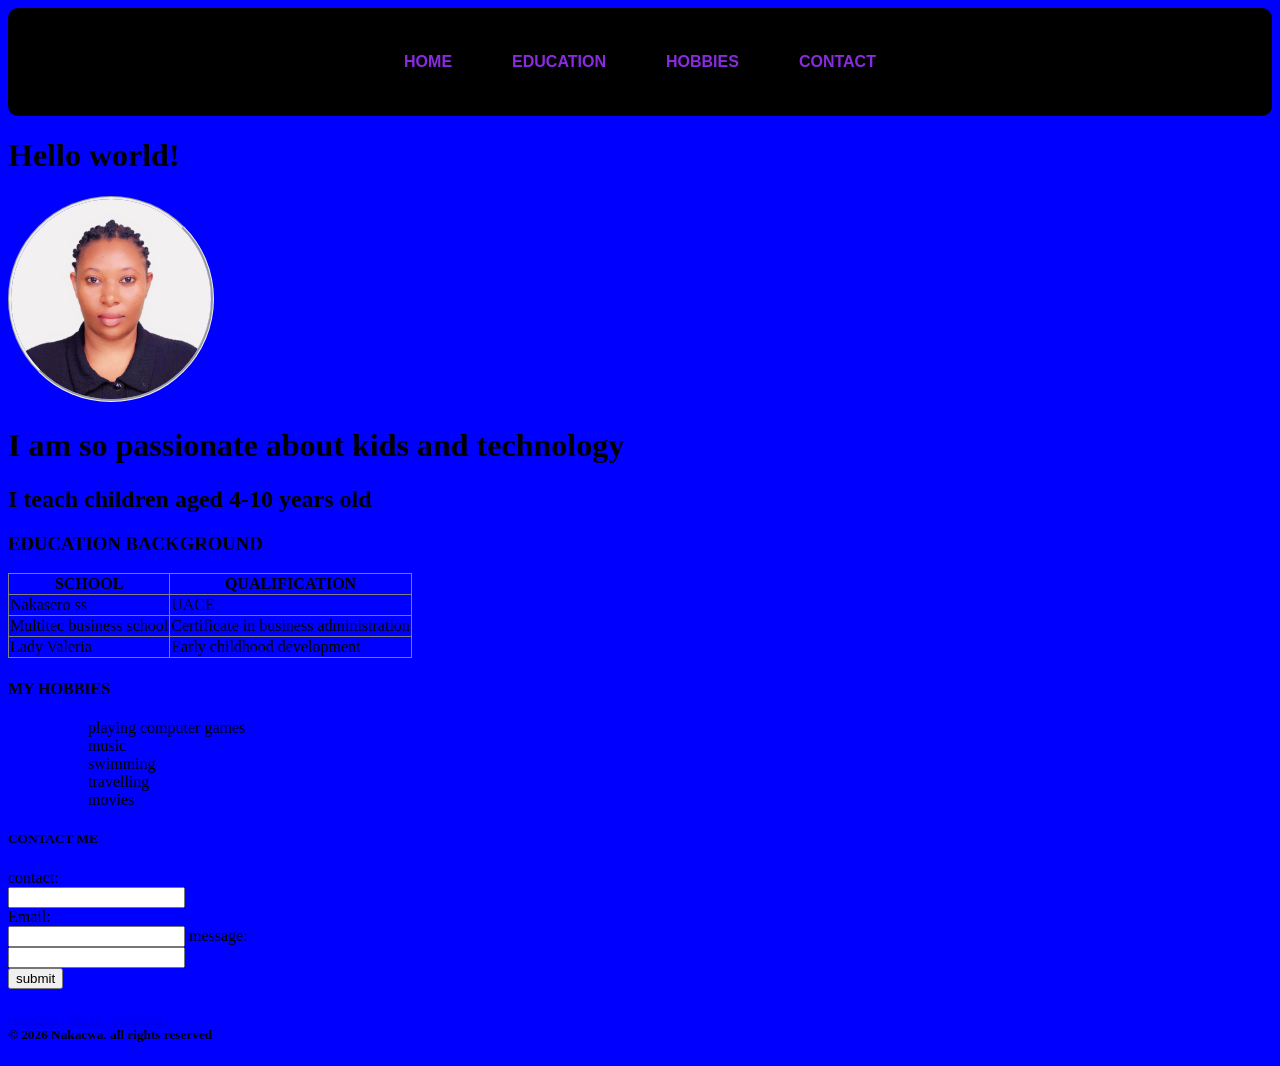
<file: test work/index.html>
<!DOCTYPE html>
<html>
    <head> 
        <title>WELCOME TO MY SITE!</title>
        <link rel="stylesheet" href="style.css"> <link rel="stylesheet" href="style.css">
            <nav>
                    <a href="index.html">HOME</a>
                    <a href="education.html">EDUCATION</a>
                    <a href="hobbies.html">HOBBIES</a>
                    <a href="contact.html">CONTACT</a>
                </nav>

    </head>
        <h1>Hello world!</h1>
        <img src="IMAGE/My pic.jpg.png/unnamed.jpg" width="200px">

        <body>
            <h1>I am so passionate about kids and technology</h1>
            <h2>I teach children aged 4-10 years old</h2>
            <h3> EDUCATION BACKGROUND</h3>
            <table border="1"style="border-collapse: collapse;">
                <tr>
                    <th>SCHOOL</th>
                    <th>QUALIFICATION</th>
                </tr>
                <tr>
                    <td>Nakasero ss</td>
                    <td>UACE</td>

                </tr>
                <tr>
                    <td>Multitec business school</td>
                    <td>Certificate in business administration</td>
                </tr>
                <tr>
                    <td>Lady Valeria</td>
                    <td>Early childhood development</td>
                </tr>
            </table>

            <h4> MY HOBBIES</h4>
            <ul>
                <ul>playing computer games</ul>
                <ul>music</ul>
                <ul>swimming</ul>
                <ul>travelling</ul>
                <ul>movies</ul>

            </ul>
            <h5>CONTACT ME</h5>
            <label for="fname">contact:</label><br>
            <input type="text"id="contact name="fname"><br>
            <label for="1 name">Email:</label><br>
            <input type="text"id="1name"Email="1name"<br>
            <label for="2name">message:</label><br>
            <input type="text"id="2name"message="2name"><br>
            <input type="submit"value="submit">
            <h5/>
            <a href="Shami Shamilah">snapchat.|</a>
            <a href="Shammysham08">tiktok.|</a>
            <a href="Nakacwa Shamilah">facebook.|</a>
            <footer>
                     &COPY; 2026 Nakacwa. all rights reserved
            </footer> 
    </body>
    </head>
</html>
</file>
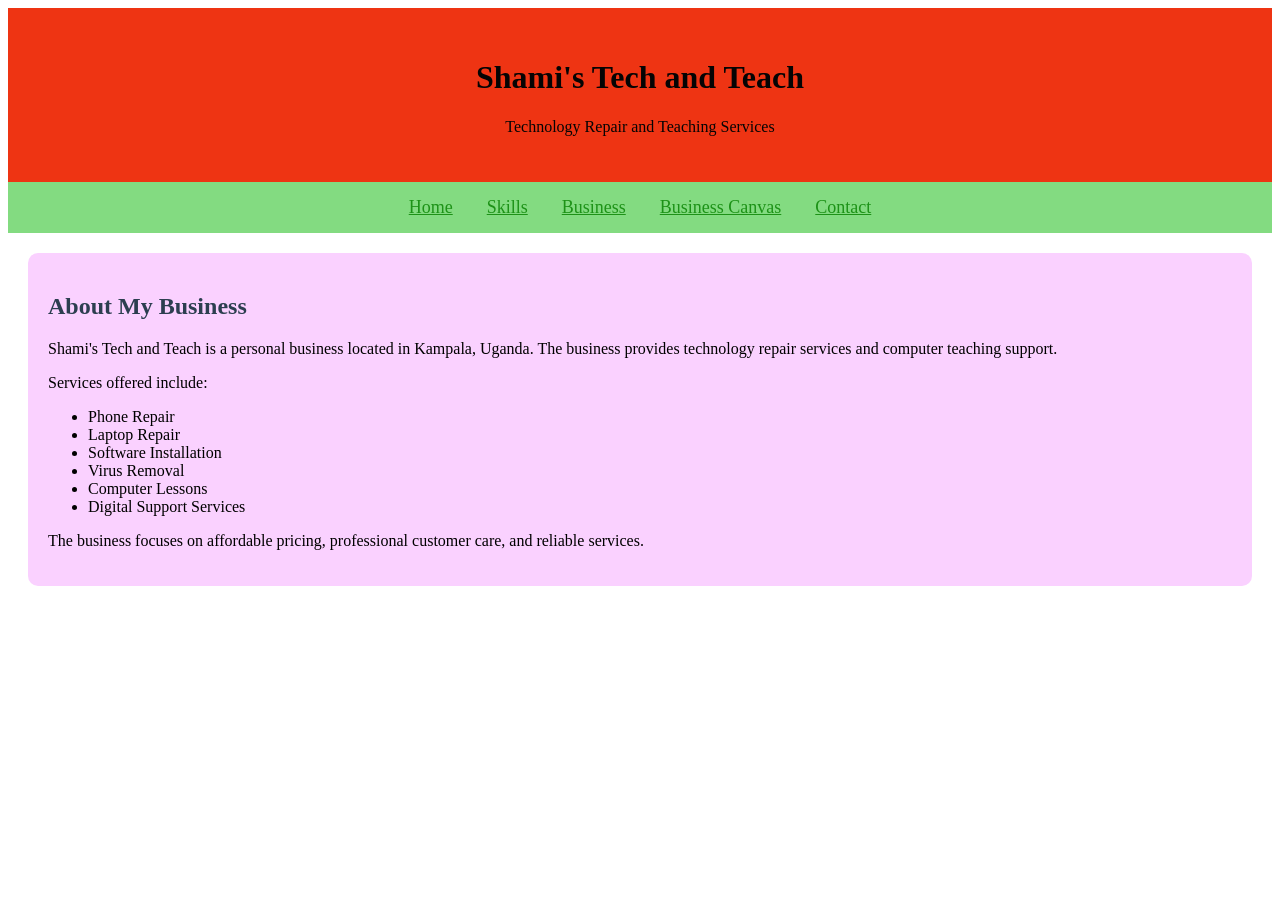
<file: project/business.html>
<!DOCTYPE html>
<html>
<head>
    <title>Shami's Tech and Teach</title>
        <link rel="stylesheet" href="style.css">
</head>

<body>

<header>
    <imga src="IMG_1803.JPG" alt="My final project" class="logo" width="120">
    <h1>Shami's Tech and Teach</h1>
    <p>Technology Repair and Teaching Services</p>
</header>

<nav>
    <a href="home.html">Home</a>
    <a href="skills.html">Skills</a>
    <a href="business.html">Business</a>
    <a href="canvas.html">Business Canvas</a>
    <a href="contact.html">Contact</a>
</nav>
<section id="business">
    <h2>About My Business</h2>
    <p>
        Shami's Tech and Teach is a personal business located
        in Kampala, Uganda. The business provides technology
        repair services and computer teaching support.
    </p>
    <p>
        Services offered include:
    </p>       
    <ul>
        <li>Phone Repair</li>
        <li>Laptop Repair</li>
        <li>Software Installation</li>
        <li>Virus Removal</li>
        <li>Computer Lessons</li>
        <li>Digital Support Services</li>
    </ul
    <p>
        The business focuses on affordable pricing,
        professional customer care, and reliable services.
    </p>
</section>
</body>
</html>
</file>
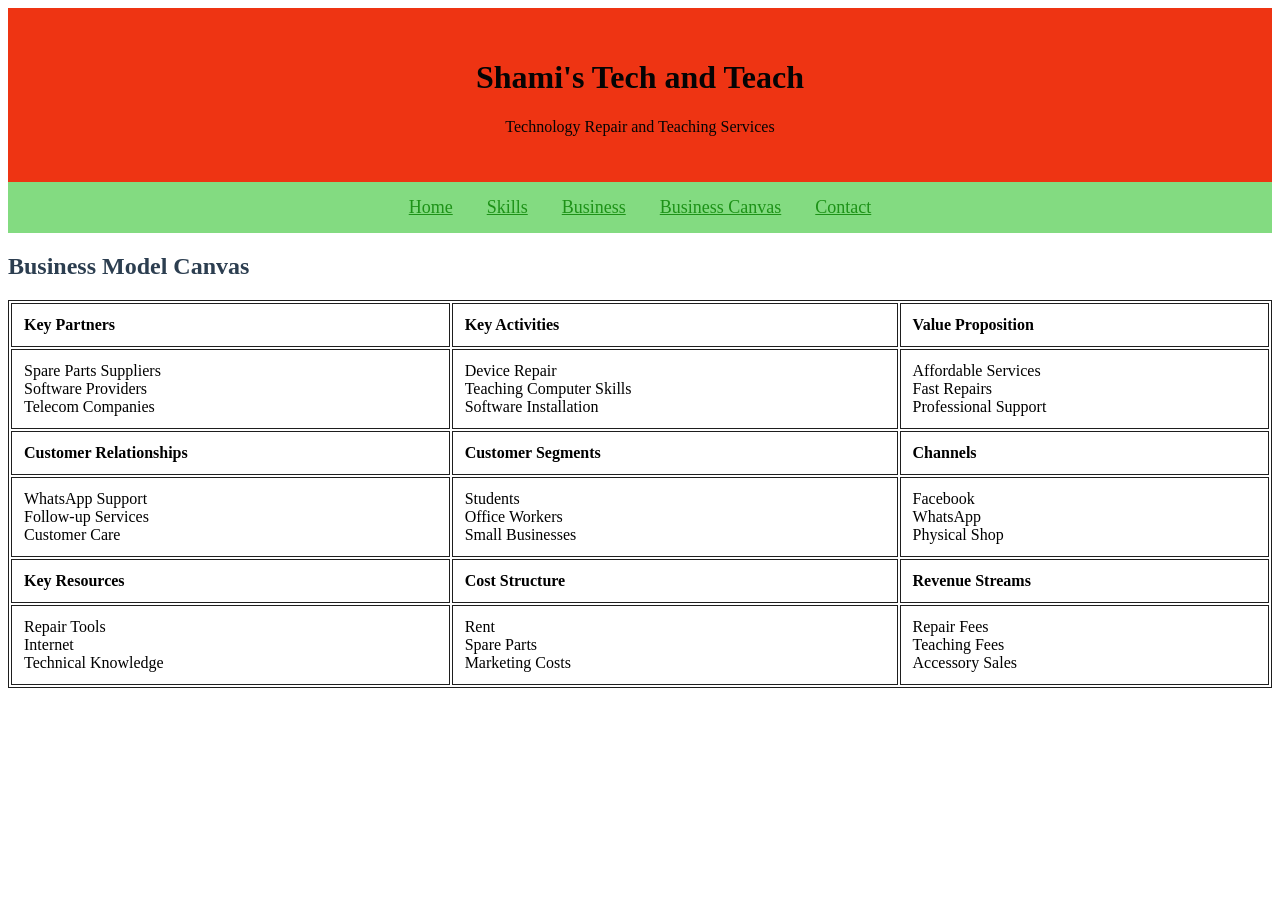
<file: project/canvas.html>
<!DOCTYPE html>
<html>
<head>
    <title>Shami's Tech and Teach</title>
    
        <link rel="stylesheet" href="style.css">
</head>

<body>

<header>
    <imga src="IMG_1803.JPG" alt="My final project" class="logo" width="120">
    <h1>Shami's Tech and Teach</h1>
    <p>Technology Repair and Teaching Services</p>
</header>

<nav>
    <a href="home.html">Home</a>
    <a href="skills.html">Skills</a>
    <a href="business.html">Business</a>
    <a href="canvas.html">Business Canvas</a>
    <a href="contact.html">Contact</a>
</nav>

    <h2>Business Model Canvas</h2>
    <table>
        <tr>
            <th>Key Partners</th>
            <th>Key Activities</th>
            <th>Value Proposition</th>
        </tr>
        <tr>
            <td>
                Spare Parts Suppliers<br>
                Software Providers<br>
                Telecom Companies
            </td>
            <td>
                Device Repair<br>
                Teaching Computer Skills<br>
                Software Installation
            </td>
            <td>
                Affordable Services<br>
                Fast Repairs<br>
                Professional Support
            </td>
        </tr>
        <tr>
            <th>Customer Relationships</th>
            <th>Customer Segments</th>
            <th>Channels</th>
        </tr>
        <tr>
            <td>
                WhatsApp Support<br>
                Follow-up Services<br>
                Customer Care
            </td>
            <td>
                Students<br>
                Office Workers<br>
                Small Businesses
            </td>
            <td>
                Facebook<br>
                WhatsApp<br>
                Physical Shop
            </td>
        </tr>
        <tr>
            <th>Key Resources</th>
            <th>Cost Structure</th>
            <th>Revenue Streams</th>
        </tr>
        <tr>
            <td>
                Repair Tools<br>
                Internet<br>
                Technical Knowledge
            </td>
            <td>
                Rent<br>
                Spare Parts<br>
                Marketing Costs
            </td>
            <td>
                Repair Fees<br>
                Teaching Fees<br>
                Accessory Sales
            </td>
        </tr>
    </table>
</section>
</body>
</html>
</file>
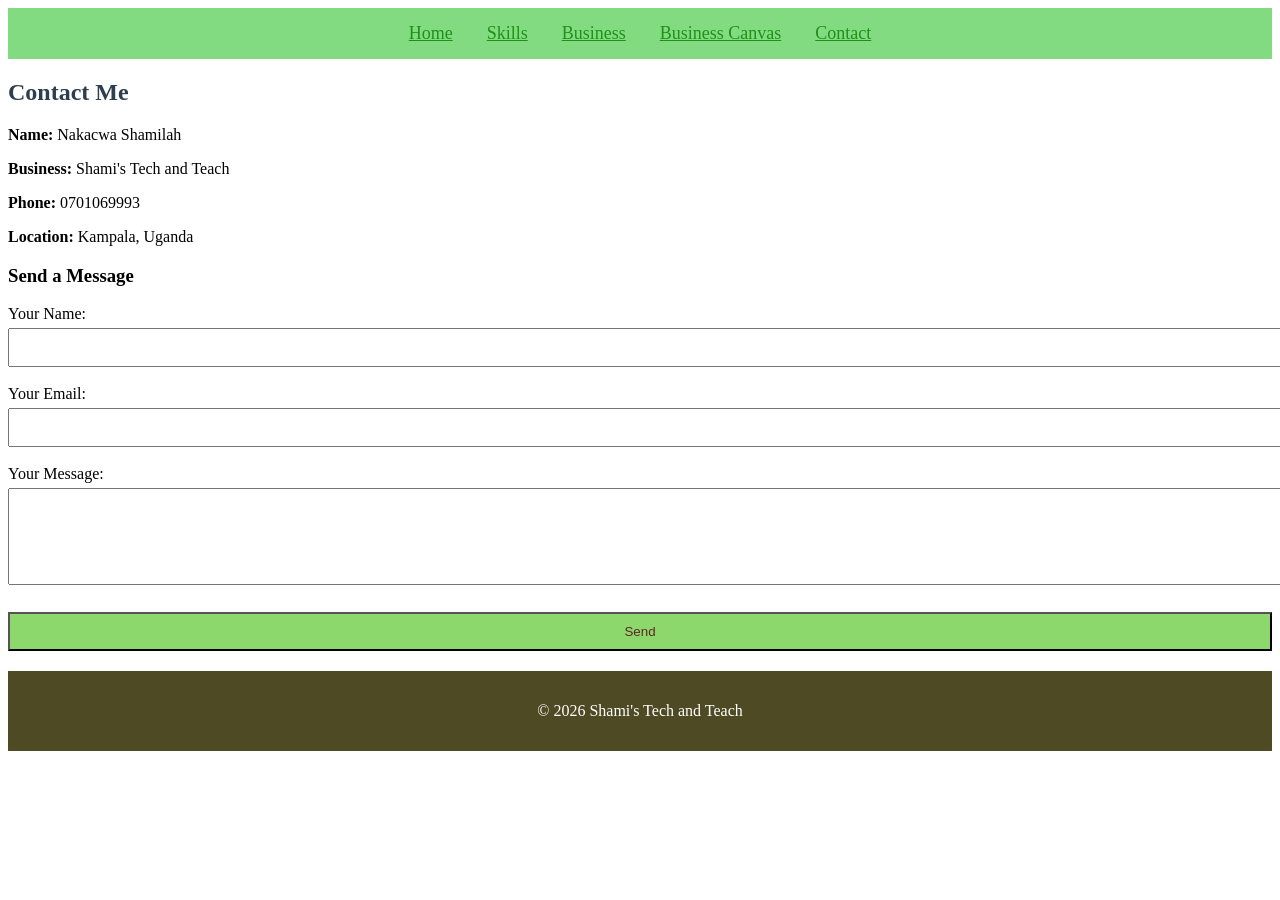
<file: project/contact.html>
<!DOCTYPE html>
<html>
    <body>
    <title>Shami's Tech and Teach</title>
        <link rel="stylesheet" href="style.css">
<nav>
    <a href="home.html">Home</a>
    <a href="skills.html">Skills</a>
    <a href="business.html">Business</a>
    <a href="canvas.html">Business Canvas</a>
    <a href="contact.html">Contact</a>
</nav>
    <h2>Contact Me</h2>
    <p><b>Name:</b> Nakacwa Shamilah</p>
    <p><b>Business:</b> Shami's Tech and Teach</p>
    <p><b>Phone:</b> 0701069993</p>
    <p><b>Location:</b> Kampala, Uganda</p>
    <h3>Send a Message</h3>
    <form>
        <label>Your Name:</label><br>
        <input type="text"><br><br>
        <label>Your Email:</label><br>
        <input type="email"><br><br>
        <label>Your Message:</label><br>
        <textarea rows="5"></textarea><br><br>
        <input type="submit" value="Send">
    </form>
</section>
<footer>
    <p>© 2026 Shami's Tech and Teach</p>
</footer>

</body>
</html>
</file>
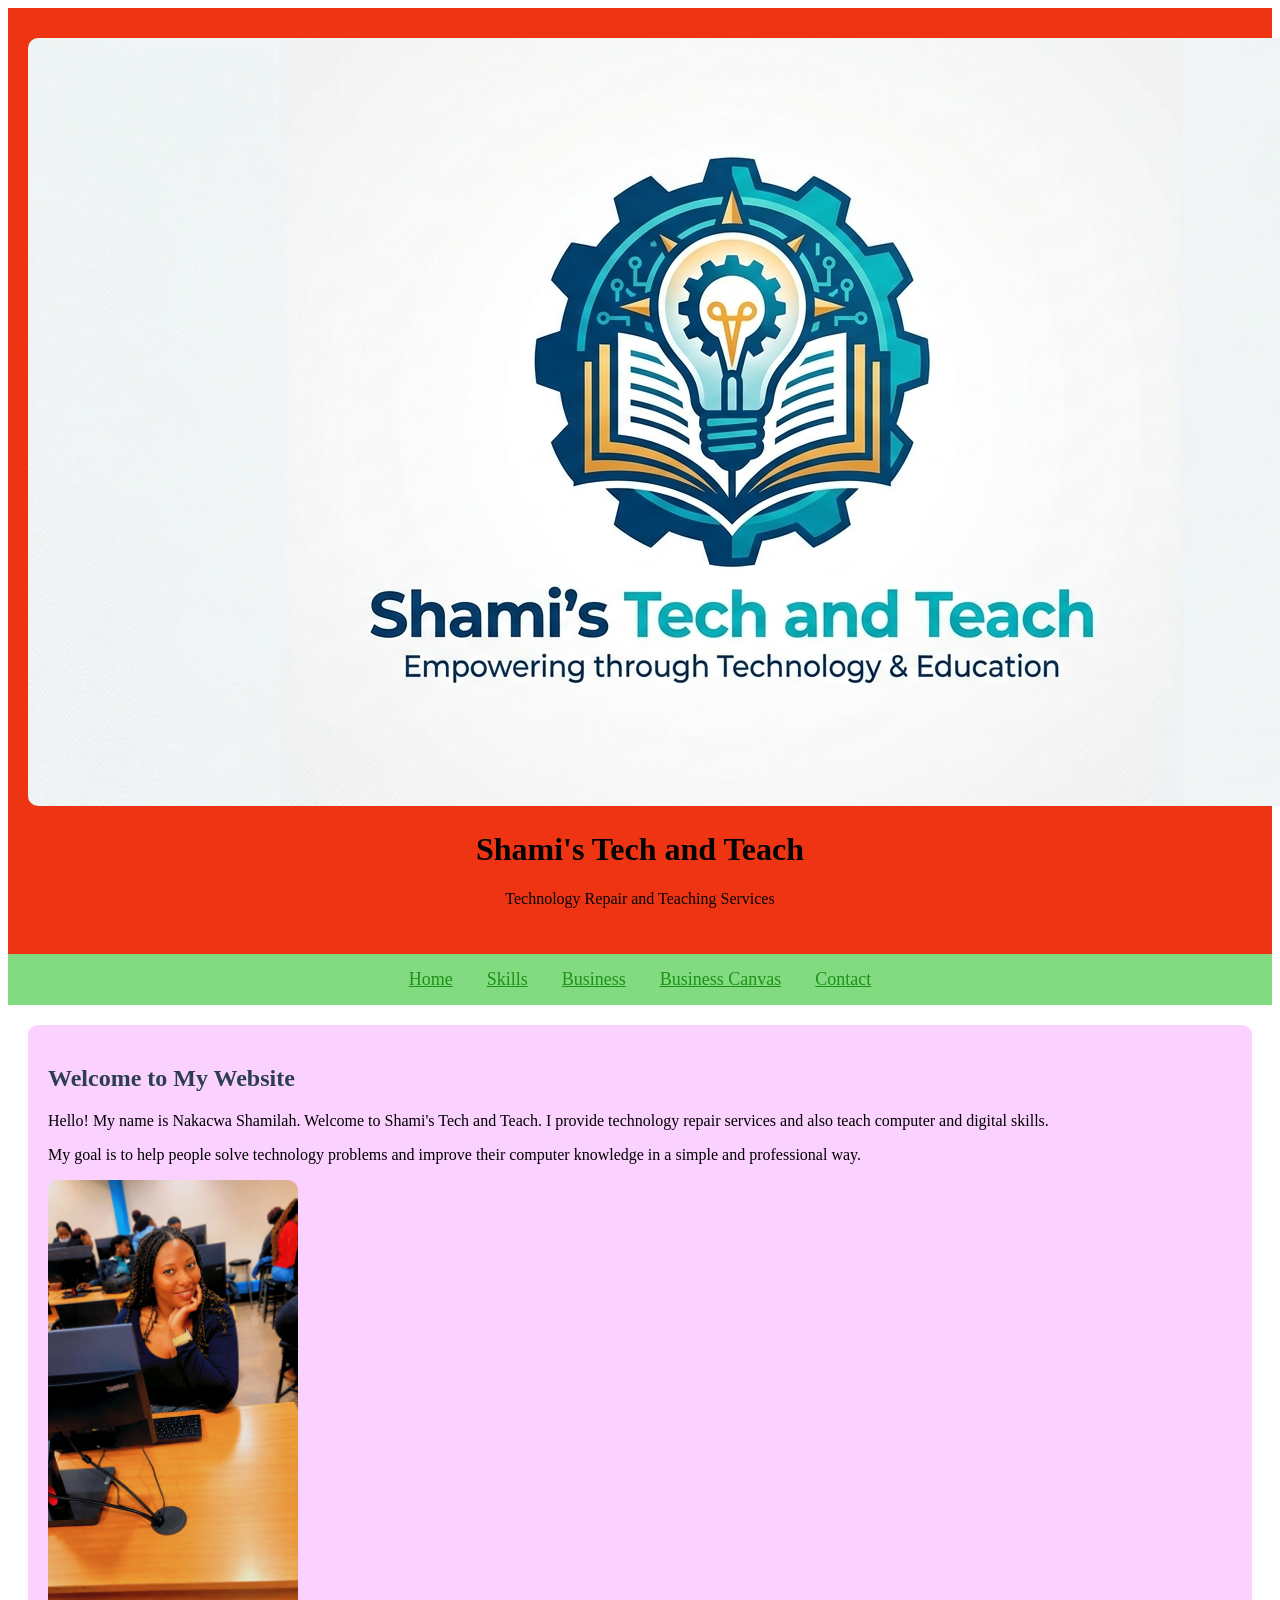
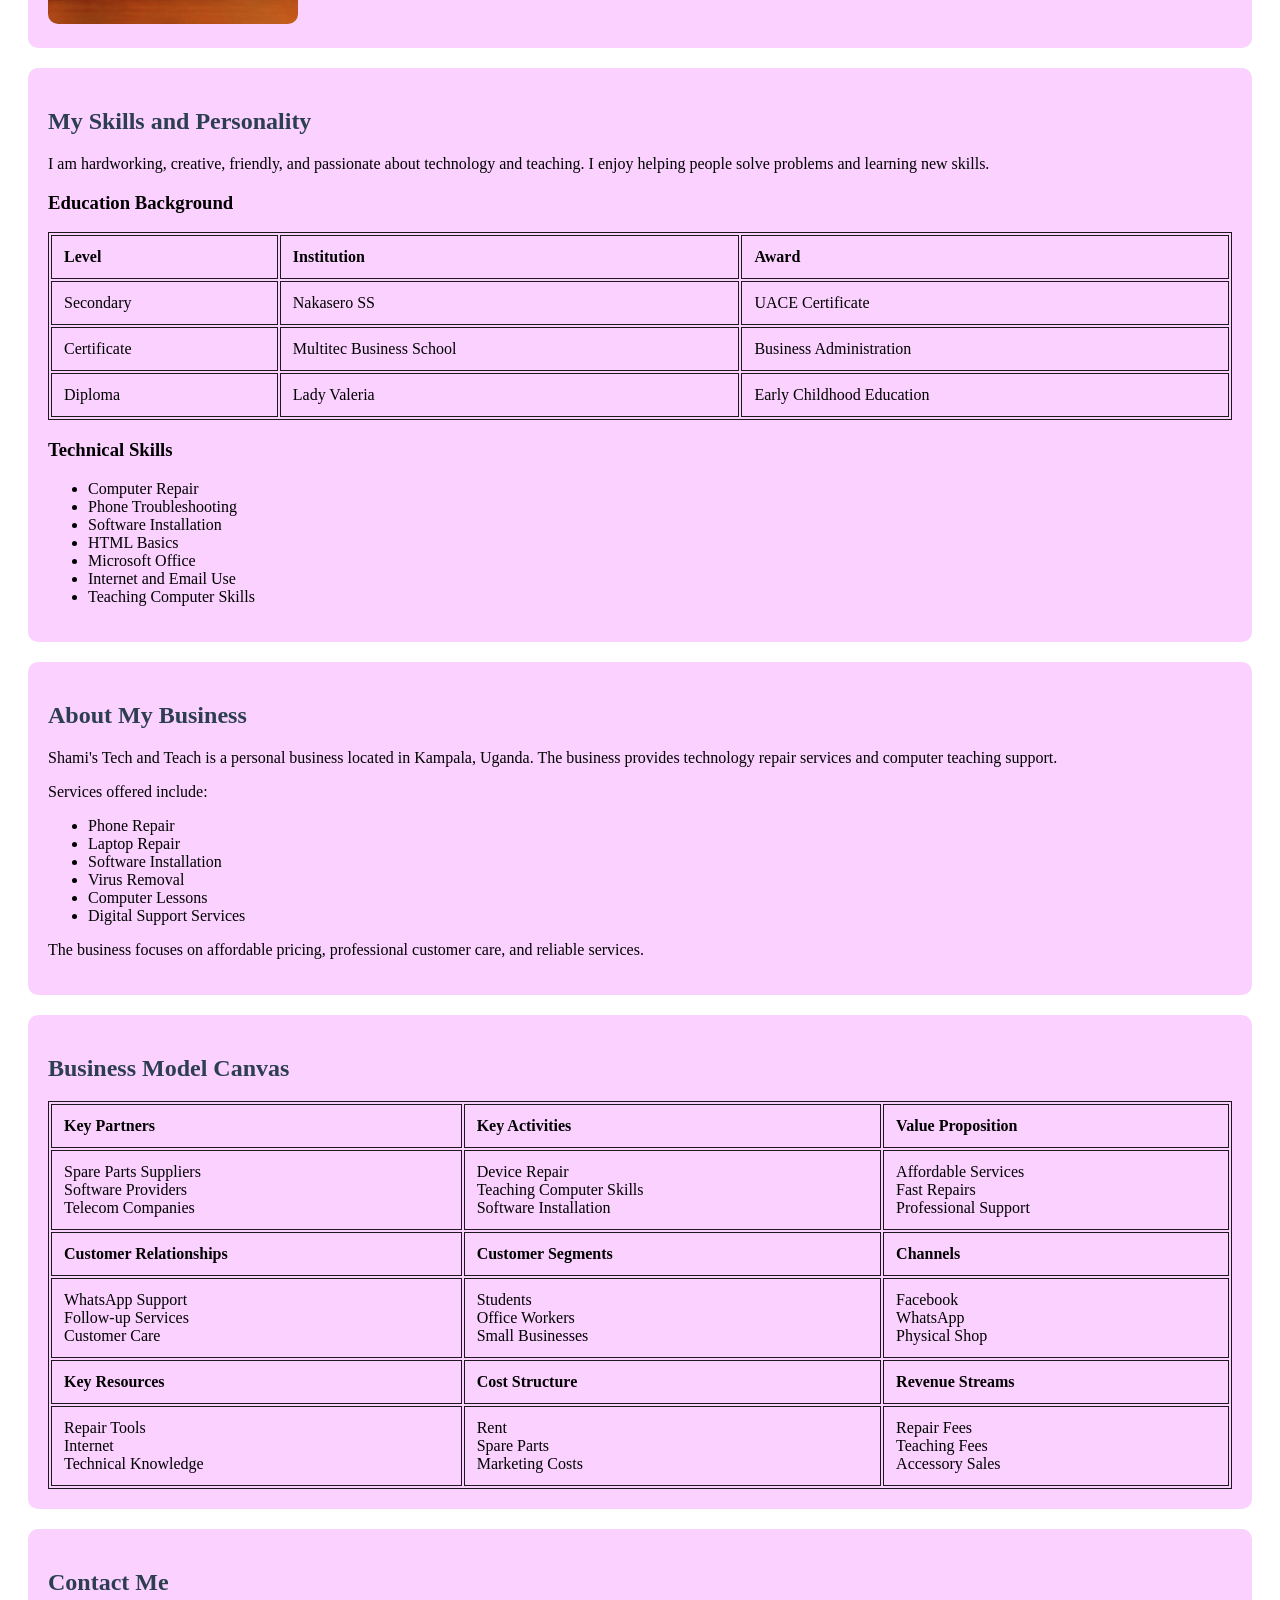
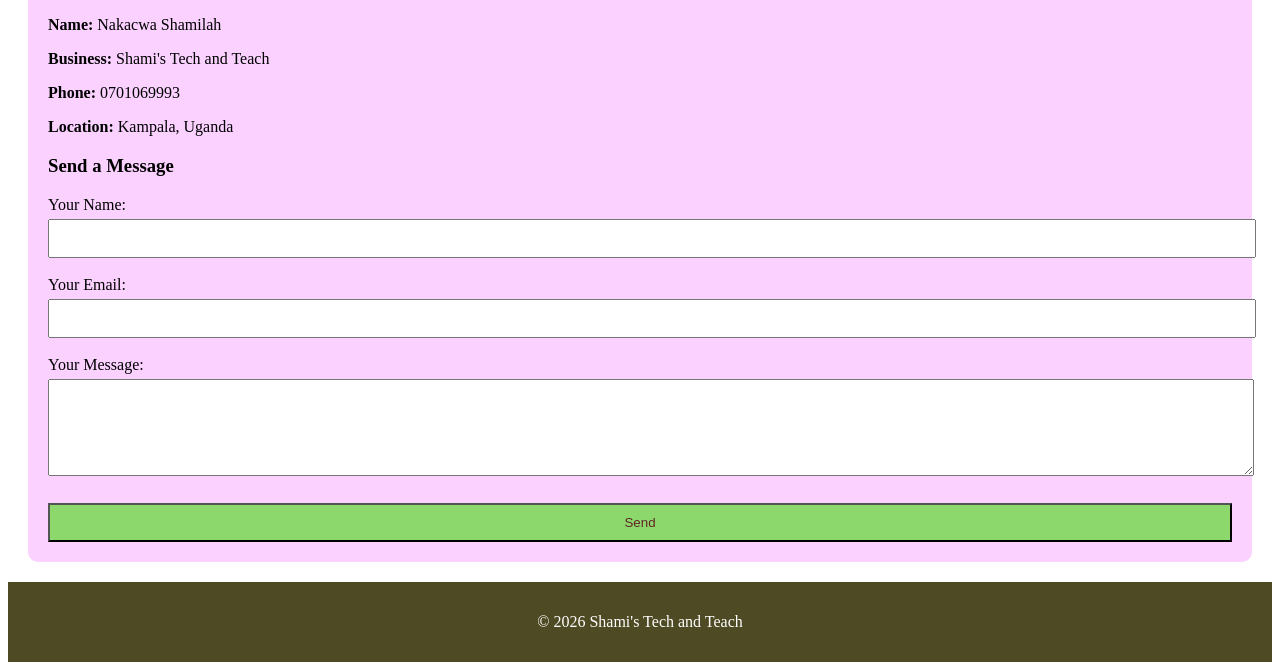
<file: project/home.html>
<!DOCTYPE html>
<html>
<head>
    <title>Shami's Tech and Teach</title>
    
        <link rel="stylesheet" href="style.css">
</head>
<body>
<header>
    <div class="logo-container">
    <img src="IMG_1805.PNG" alt="Shami'sTech and Teach logo"
    </div>

    <h1>Shami's Tech and Teach</h1>
    <p>Technology Repair and Teaching Services</p>
</header>
<nav>
    <a href="home.html">Home</a>
    <a href="skills.html">Skills</a>
    <a href="business.html">Business</a>
    <a href="canvas.html">Business Canvas</a>
    <a href="contact.html">Contact</a>
</nav>

<section id="home">
    <h2>Welcome to My Website</h2>
    <p>
        Hello! My name is Nakacwa Shamilah.
        Welcome to Shami's Tech and Teach.
        I provide technology repair services and also teach
        computer and digital skills.
    </p>
    <p>
        My goal is to help people solve technology problems
        and improve their computer knowledge in a simple and
        professional way.
    </p>
    <img src="IMG_1803.JPG" alt="My profile photo" width="250">
</section>

<section id="skills">
    <h2>My Skills and Personality</h2>
    <p>
        I am hardworking, creative, friendly, and passionate
        about technology and teaching. I enjoy helping people
        solve problems and learning new skills.
    </p>
    <h3>Education Background</h3>
    <table>
        <tr>
            <th>Level</th>
            <th>Institution</th>
            <th>Award</th>
        </tr>
        <tr>
            <td>Secondary</td>
            <td>Nakasero SS</td>
            <td>UACE Certificate</td>
        </tr>
        <tr>
            <td>Certificate</td>
            <td>Multitec Business School</td>
            <td>Business Administration</td>
        </tr>
        <tr>
            <td>Diploma</td>
            <td>Lady Valeria</td>
            <td>Early Childhood Education</td>
        </tr>
    </table>

    <h3>Technical Skills</h3>
    <ul>
        <li>Computer Repair</li>
        <li>Phone Troubleshooting</li>
        <li>Software Installation</li>
        <li>HTML Basics</li>
        <li>Microsoft Office</li>
        <li>Internet and Email Use</li>
        <li>Teaching Computer Skills</li>
    </ul>
</section>

<section id="business">
    <h2>About My Business</h2>
    <p>
        Shami's Tech and Teach is a personal business located
        in Kampala, Uganda. The business provides technology
        repair services and computer teaching support.
    </p>
    <p>
        Services offered include:
    </p>
    <ul>
        <li>Phone Repair</li>
        <li>Laptop Repair</li>
        <li>Software Installation</li>
        <li>Virus Removal</li>
        <li>Computer Lessons</li>
        <li>Digital Support Services</li>
    </ul
    <p>
        The business focuses on affordable pricing,
        professional customer care, and reliable services.
    </p>
</section>

<section id="canvas">
    <h2>Business Model Canvas</h2>
    <table>
        <tr>
            <th>Key Partners</th>
            <th>Key Activities</th>
            <th>Value Proposition</th>
        </tr>
        <tr>
            <td>
                Spare Parts Suppliers<br>
                Software Providers<br>
                Telecom Companies
            </td>
            <td>
                Device Repair<br>
                Teaching Computer Skills<br>
                Software Installation
            </td>
            <td>
                Affordable Services<br>
                Fast Repairs<br>
                Professional Support
            </td>
        </tr>
        <tr>
            <th>Customer Relationships</th>
            <th>Customer Segments</th>
            <th>Channels</th>
        </tr>
        <tr>
            <td>
                WhatsApp Support<br>
                Follow-up Services<br>
                Customer Care
            </td>
            <td>
                Students<br>
                Office Workers<br>
                Small Businesses
            </td>
            <td>
                Facebook<br>
                WhatsApp<br>
                Physical Shop
            </td>
        </tr>
        <tr>
            <th>Key Resources</th>
            <th>Cost Structure</th>
            <th>Revenue Streams</th>
        </tr>
        <tr>
            <td>
                Repair Tools<br>
                Internet<br>
                Technical Knowledge
            </td>
            <td>
                Rent<br>
                Spare Parts<br>
                Marketing Costs
            </td>
            <td>
                Repair Fees<br>
                Teaching Fees<br>
                Accessory Sales
            </td>
        </tr>
    </table>
</section>

<section id="contact">
    <h2>Contact Me</h2>
    <p><b>Name:</b> Nakacwa Shamilah</p>
    <p><b>Business:</b> Shami's Tech and Teach</p>
    <p><b>Phone:</b> 0701069993</p>
    <p><b>Location:</b> Kampala, Uganda</p>
    <h3>Send a Message</h3>
    <form>
        <label>Your Name:</label><br>
        <input type="text"><br><br>
        <label>Your Email:</label><br>
        <input type="email"><br><br>
        <label>Your Message:</label><br>
        <textarea rows="5"></textarea><br><br>
        <input type="submit" value="Send">
    </form>
</section>
<footer>
    <p>© 2026 Shami's Tech and Teach</p>
</footer>

</body>
</html>
</file>
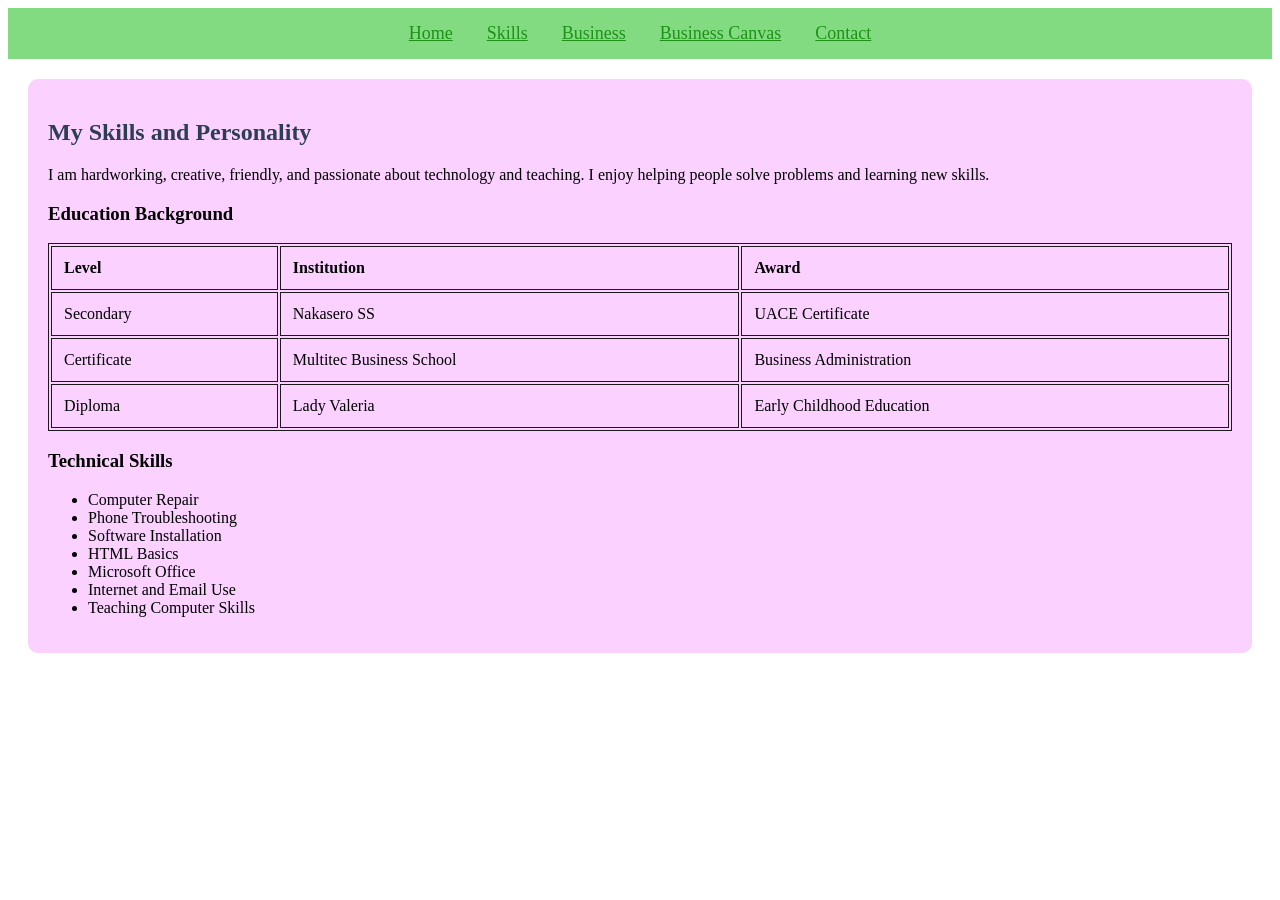
<file: project/skills.html>
<!DOCTYPE html>
<html>
    <body>
  <link rel="stylesheet" href="style.css">      
<nav>
    <a href="home.html">Home</a>
    <a href="skills.html">Skills</a>
    <a href="business.html">Business</a>
    <a href="canvas.html">Business Canvas</a>
    <a href="contact.html">Contact</a>
</nav>

  <section id="skills">
    <h2>My Skills and Personality</h2>
    <p>
        I am hardworking, creative, friendly, and passionate
        about technology and teaching. I enjoy helping people
        solve problems and learning new skills.
    </p>
    <h3>Education Background</h3>
    <table>
        <tr>
            <th>Level</th>
            <th>Institution</th>
            <th>Award</th>
        </tr>
        <tr>
            <td>Secondary</td>
            <td>Nakasero SS</td>
            <td>UACE Certificate</td>
        </tr>
        <tr>
            <td>Certificate</td>
            <td>Multitec Business School</td>
            <td>Business Administration</td>
        </tr>
        <tr>
            <td>Diploma</td>
            <td>Lady Valeria</td>
            <td>Early Childhood Education</td>
        </tr>
    </table>

    <h3>Technical Skills</h3>
    <ul>
        <li>Computer Repair</li>
        <li>Phone Troubleshooting</li>
        <li>Software Installation</li>
        <li>HTML Basics</li>
        <li>Microsoft Office</li>
        <li>Internet and Email Use</li>
        <li>Teaching Computer Skills</li>
    </ul>
</section>
    </body>
</html>
</file>
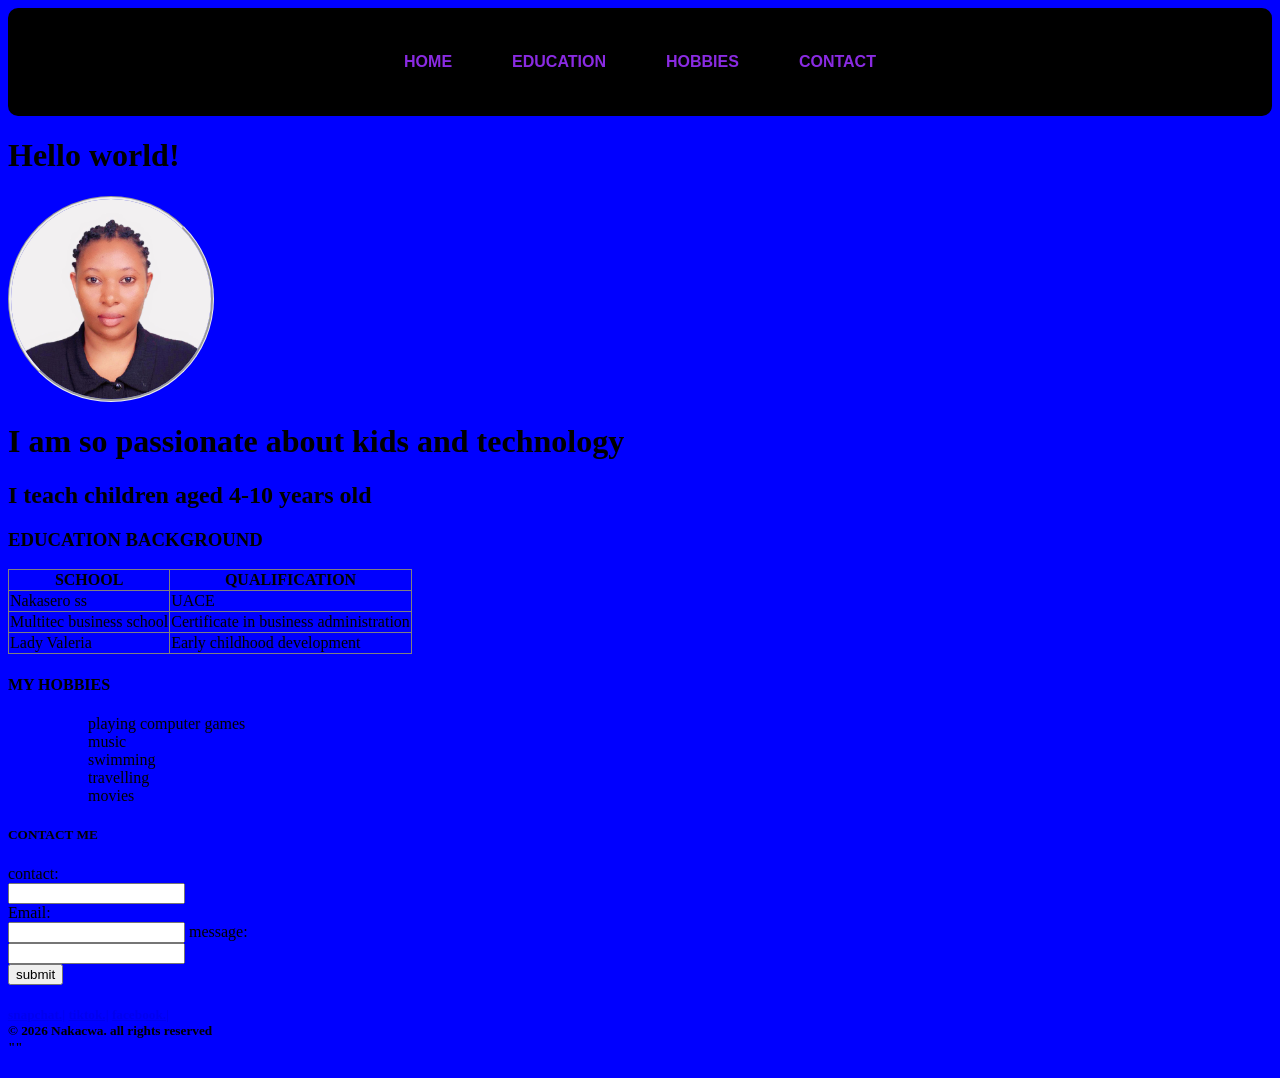
<file: test work/home.html>
<html>
    <head> 
        <title>WELCOME TO MY SITE!</title>
        <link rel="stylesheet" href="style.css">
                <nav>
                    <a href="index.html">HOME</a>
                    <a href="education.html">EDUCATION</a>
                    <a href="hobbies.html">HOBBIES</a>
                    <a href="contact.html">CONTACT</a>
                </nav>
    </head>
        <h1>Hello world!</h1>
        <img src="IMAGE/My pic.jpg.png/unnamed.jpg" width="200px">
        <body>
            <h1>I am so passionate about kids and technology</h1>
            <h2>I teach children aged 4-10 years old</h2>
            <h3> EDUCATION BACKGROUND</h3>
            <table border="1"style="border-collapse: collapse;">
                <tr>
                    <th>SCHOOL</th>
                    <th>QUALIFICATION</th>

                </tr>
                <tr>
                    <td>Nakasero ss</td>
                    <td>UACE</td>

                </tr>
                <tr>
                    <td>Multitec business school</td>
                    <td>Certificate in business administration</td>
                </tr>
                <tr>
                    <td>Lady Valeria</td>
                    <td>Early childhood development</td>
                </tr>
            </table>

            <h4> MY HOBBIES</h4>
            <ul>
                <ul>playing computer games</ul>
                <ul>music</ul>
                <ul>swimming</ul>
                <ul>travelling</ul>
                <ul>movies</ul>

            </ul>
            <h5>CONTACT ME</h5>
            <label for="fname">contact:</label><br>
            <input type="text"id="contact name="fname"><br>
            <label for="1 name">Email:</label><br>
            <input type="text"id="1name"Email="1name"<br>
            <label for="2name">message:</label><br>
            <input type="text"id="2name"message="2name"><br>
            <input type="submit"value="submit">
            <h5/>
            <a href="Shami Shamilah">snapchat.|</a>
            <a href="Shammysham08">tiktok.|</a>
            <a href="Nakacwa Shamilah">facebook.|</a>
            <footer>
                     &COPY; 2026 Nakacwa. all rights reserved
            </footer> 
""    </body>
    </head>
</html>
</file>
<file: test work/style.css>
body{
    background-color: blue;
}
nav{
    background-color: black;
    padding:15px 30px;
    border-radius: 10px;
    display:flex;
    justify-content: center;
}
nav a{
    font-family: 'Gill Sans', 'Gill Sans MT', Calibri, 'Trebuchet MS', sans-serif;
    font-weight: 700;
    color: blueviolet;
    text-decoration: solid;
    padding: 30px;

}
h1
P{
    font-family: 'Gill Sans', 'Gill Sans MT', Calibri, 'Trebuchet MS', sans-serif;
    
}
img{
    border-radius:200px;
    width: 200px;
    height:200px;
    border-style: groove;
}
</file>
<file: project/style.css>
<style>

  body{
            font-family: Arial, sans-serif;
            margin: ;
            background-color: #b60982;
        }
        header{
            background-color: #ee3413;
            color: rgb(5, 4, 4);
            text-align: center;
            padding: 30px 20px;
        }
        
        .logo {
            display: block;
            height: auto;
            margin-left: auto;
            margin-right: auto;
        }
        nav{
            background-color: #83db81;
            padding: 15px;
            text-align: center;
        }
        nav a{
            color: rgb(29, 146, 23);
            text-decoration-thickness: inherit;
            margin: 15px;
            font-size: 18px;
        }
        section{
            background-color: rgb(250, 209, 255);
            margin: 20px;
            padding: 20px;
            border-radius: 10px;
        }
        h2{
            color: #2c3e50;
        }
        img{
            border-radius: 10px;
        }
        table{
            width: 100%;
            border-style: double;
            margin-top: 15px;
        }
        table, th, td{
            border: 1px solid rgba(0, 0, 0, 0.884);
        }
        th, td{
            padding: 12px;
            text-align: left;
        }
        footer{
            background-color: #4e4a23;
            color: white;
            text-align: center;
            padding: 15px;
            margin-top: 20px;
        }
        input, textarea{
            width: 100%;
            padding: 10px;
            margin-top: 5px;
        }
        input[type="submit"]{
            background-color: #8cd86d;
            color: rgb(97, 37, 37);
            border-top-left-radius: ;
            cursor: all-scroll;
        }
    </style>
</file>
